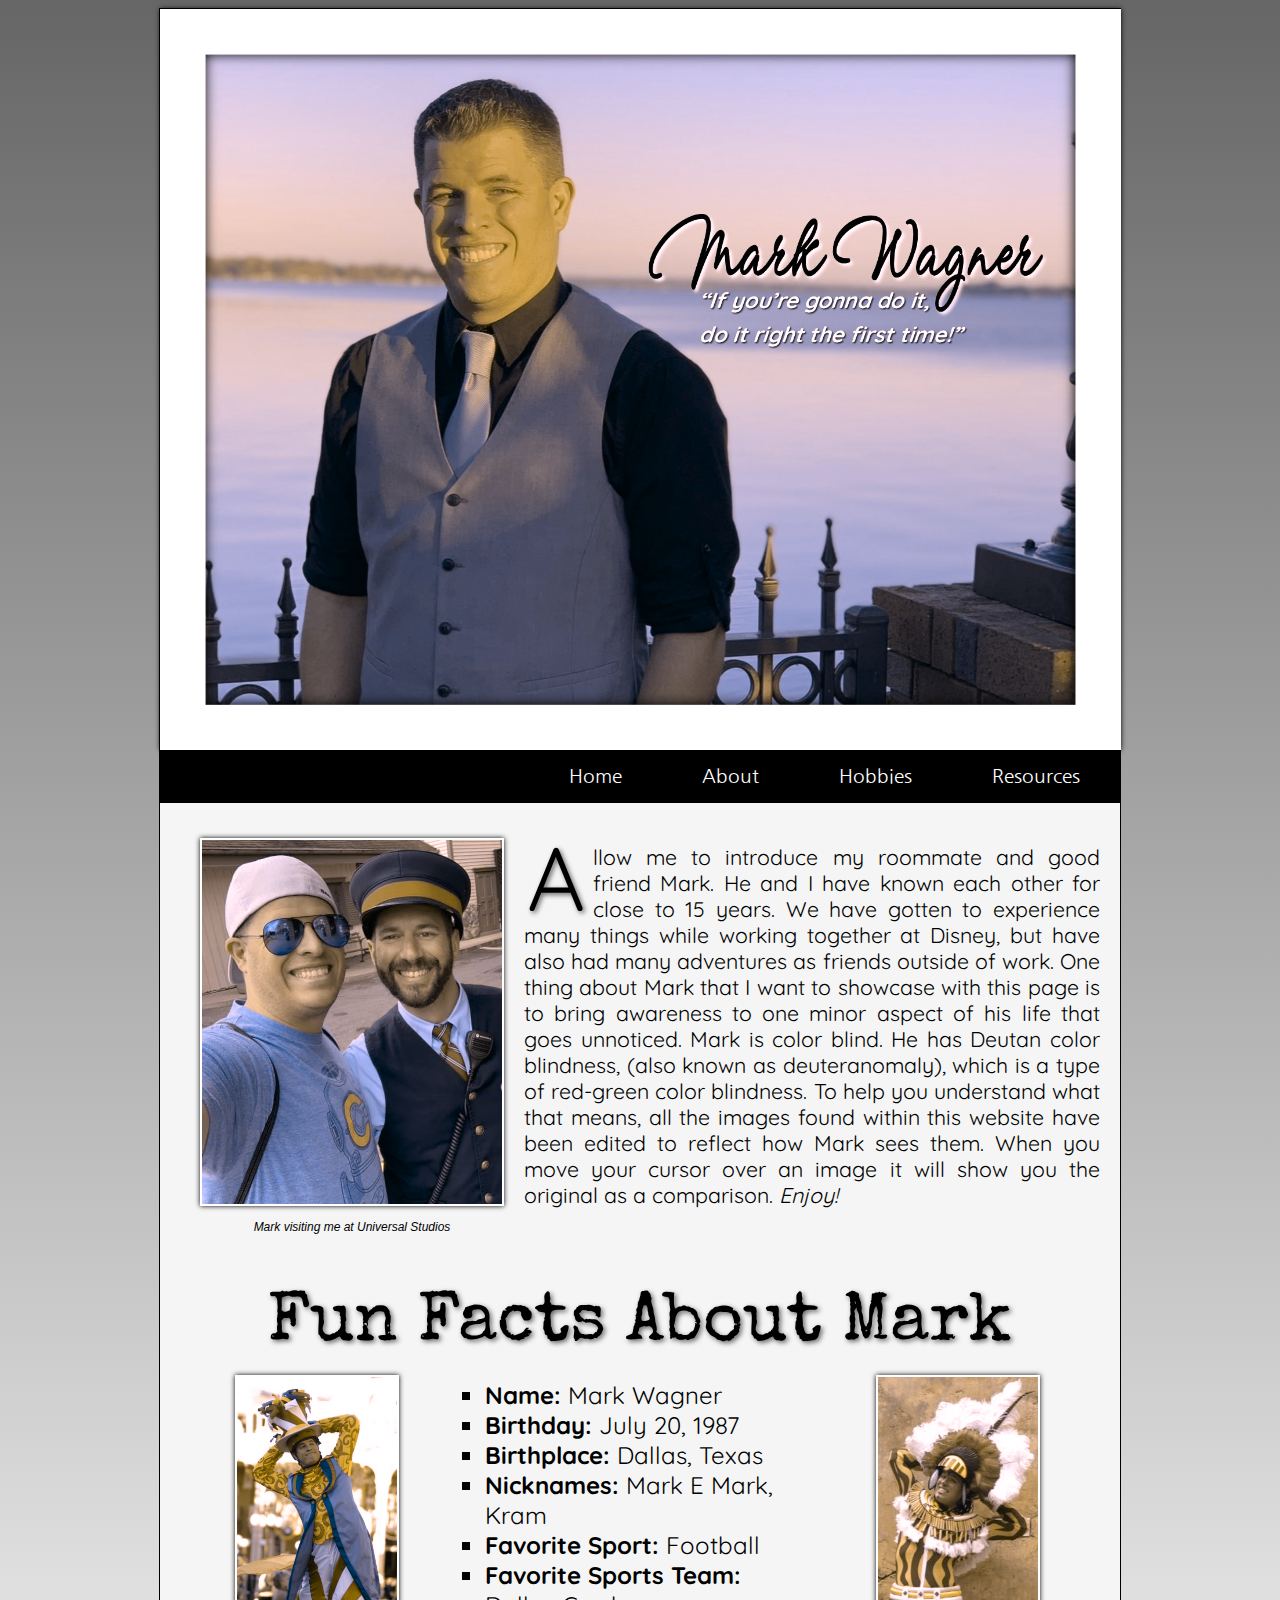
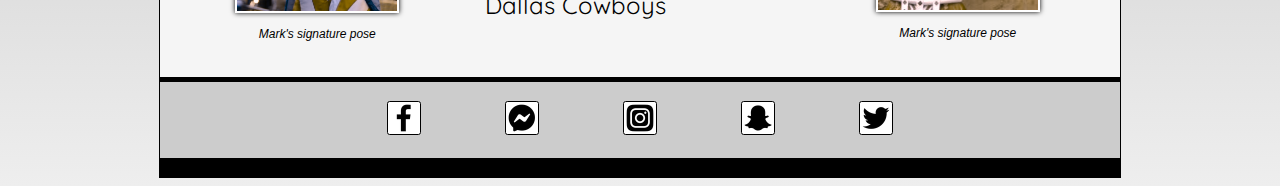
<file: index.html>
<!-- pj ellis - bioSite Landing Page - csd 340 - html code -->
<!DOCTYPE html>
<html lang="en">
    <head>
        <title>CSD-340: Module 12 - bioSite for Mark Wagner</title>

        <!-- Link to css file -->
        <link href="bioSite_CSS.css" type="text/css" rel="stylesheet" >

        <!-- link to google font kit -->
        <link rel="preconnect" href="https://fonts.googleapis.com">
        <link rel="preconnect" href="https://fonts.gstatic.com" crossorigin>
        <link href="https://fonts.googleapis.com/css2?family=Nanum+Gothic&family=Quicksand&family=Rock+Salt&family=Special+Elite&family=Style+Script&display=swap" rel="stylesheet">
        
        <meta name="viewport" content="width=device-width, initial-scale=1">

    </head>
    <body>
        <div class="main_photo">
            <div class="cbchange">
                <img src="images/mark043b.jpg" alt="Mark's Profile Picture" width="957px" height="737px">
                <img src="images/mark043.jpg" alt="Mark's Profile Picture" class="img-reg" width="957px" height="737px">
            </div>
        </div>        
        <div class="wrapper">                                             
            <div class="navbar">
                <a href="resources.html">Resources</a>
                <a href="hobbies.html">Hobbies</a>
                <a href="about.html">About</a>
                <a href="index.html">Home</a>
            </div>
            <div class="content">
                <figure class="left">
                    <div class="cbchange">
                        <img src="images/mark022b.jpg" alt="Mark with BF PJ" width="300" height="auto">
                        <img src="images/mark022.jpg" alt="Mark with BF PJ" class="img-reg" width="300" height="auto">
                        <figcaption>Mark visiting me at Universal Studios</figcaption>
                    </div>
                </figure>
                <p><span class="firstcharacter">A</span>llow me to introduce my roommate and good friend Mark.  
                He and I have known each other for close to 15 years.  We have gotten to experience many things while working together at Disney, but have also had many adventures as 
                friends outside of work.  One thing about Mark that I want to showcase with this page is to bring awareness to one minor aspect of his life that goes unnoticed.  Mark is 
                color blind.  He has Deutan color blindness, (also known as deuteranomaly), which is a type of red-green color blindness.  To help you understand what that means, all the 
                images found within this website have been edited to reflect how Mark sees them.  When you move your cursor over an image it will show you the original as a comparison.  
                <em>Enjoy!</em>
                </p>
            </div>
            <div class="content">
                <h1>Fun Facts About Mark</h1>
                <div class="grid-container">
                    <div class="grid-item">
                        <figure>
                            <div class="cbchange">
                                <img src="images/mark037b.jpg" alt="Mark during MiSiCi" width="160" height="auto">
                                <img src="images/mark037.jpeg" alt="Mark during MiSiCi" class="img-reg" width="160" height="auto">
                                <figcaption>Mark's signature pose</figcaption>
                            </div>
                        </figure>
                    </div>
                    <div class="grid-item">
                        <ul>
                            <li><b>Name:</b> Mark Wagner</li>
                            <li><b>Birthday:</b> July 20, 1987</li>                            
                            <li><b>Birthplace:</b> Dallas, Texas</li>
                            <li><b>Nicknames:</b> Mark E Mark, Kram</li>
                            <li><b>Favorite Sport:</b> Football</li>
                            <li><b>Favorite Sports Team:</b> Dallas Cowboys</li>
                        </ul>
                    </div>
                    <div class="grid-item">
                        <figure>
                            <div class="cbchange">
                                <img src="images/mark034b.jpg" alt="Mark at Festival of the Lion King" width="160" height="auto">
                                <img src="images/mark034.jpg" alt="Mark at Festival of the Lion King" class="img-reg" width="160" height="auto">
                                <figcaption>Mark's signature pose</figcaption>
                            </div>
                        </figure>
                    </div>                
                </div> 
            </div>
        </div>
        <footer>
            <div class="socials">
                <a href="https://www.facebook.com" target="_blank"><img src="images/linkfacebook.png" alt="Facebook" class="soclink"></a>
                <a href="https://www.facebook.com" target="_blank"><img src="images/linkfacebook-messenger.png" alt="Facebook Messenger" class="soclink"></a>
                <a href="https://www.instagram.com" target="_blank"><img src="images/linkinstagram.png" alt="Instagram" class="soclink"></a>
                <a href="https://www.snapchat.com" target="_blank"><img src="images/linksnapchat.png" alt="Snapchat" class="soclink"></a>
                <a href="https://www.twitter.com" target="_blank"><img src="images/linktwitter.png" alt="Twitter" class="soclink"></a>
            </div>
        </footer>
    </body>
</html>
</file>
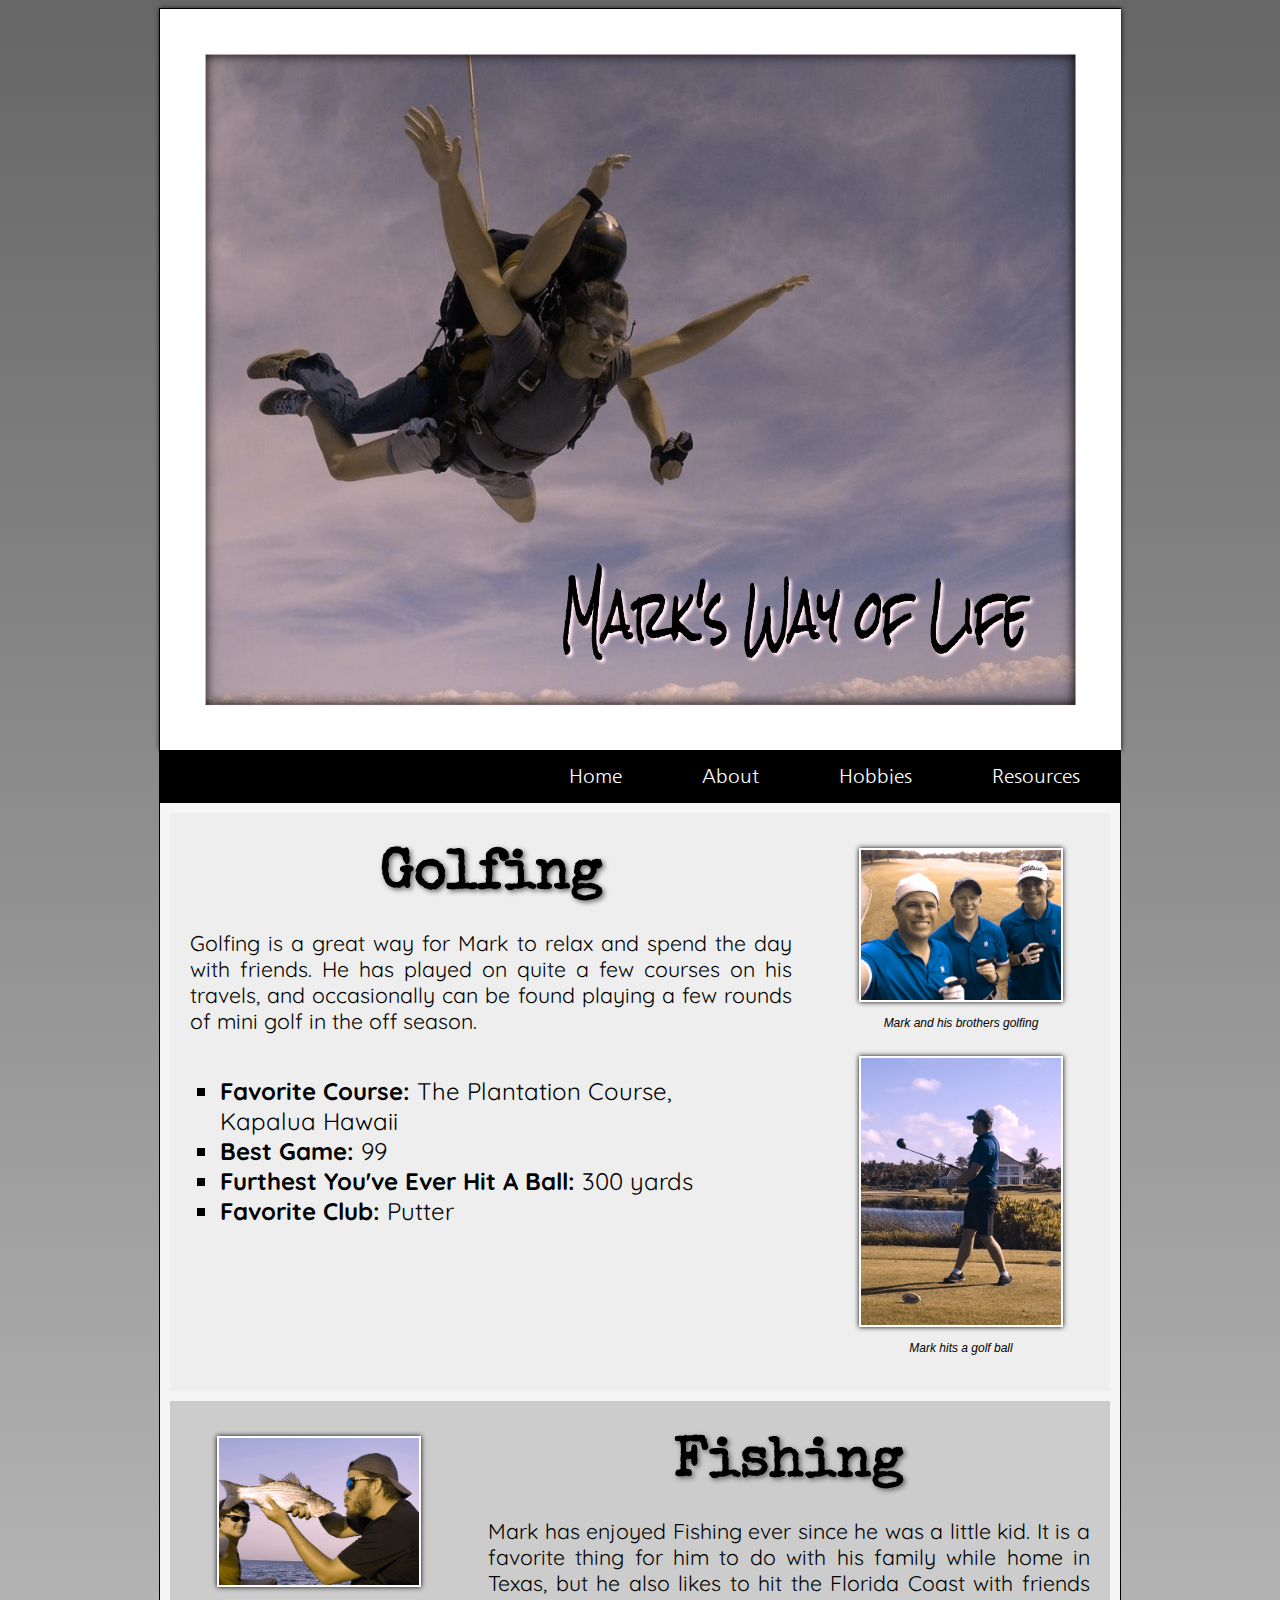
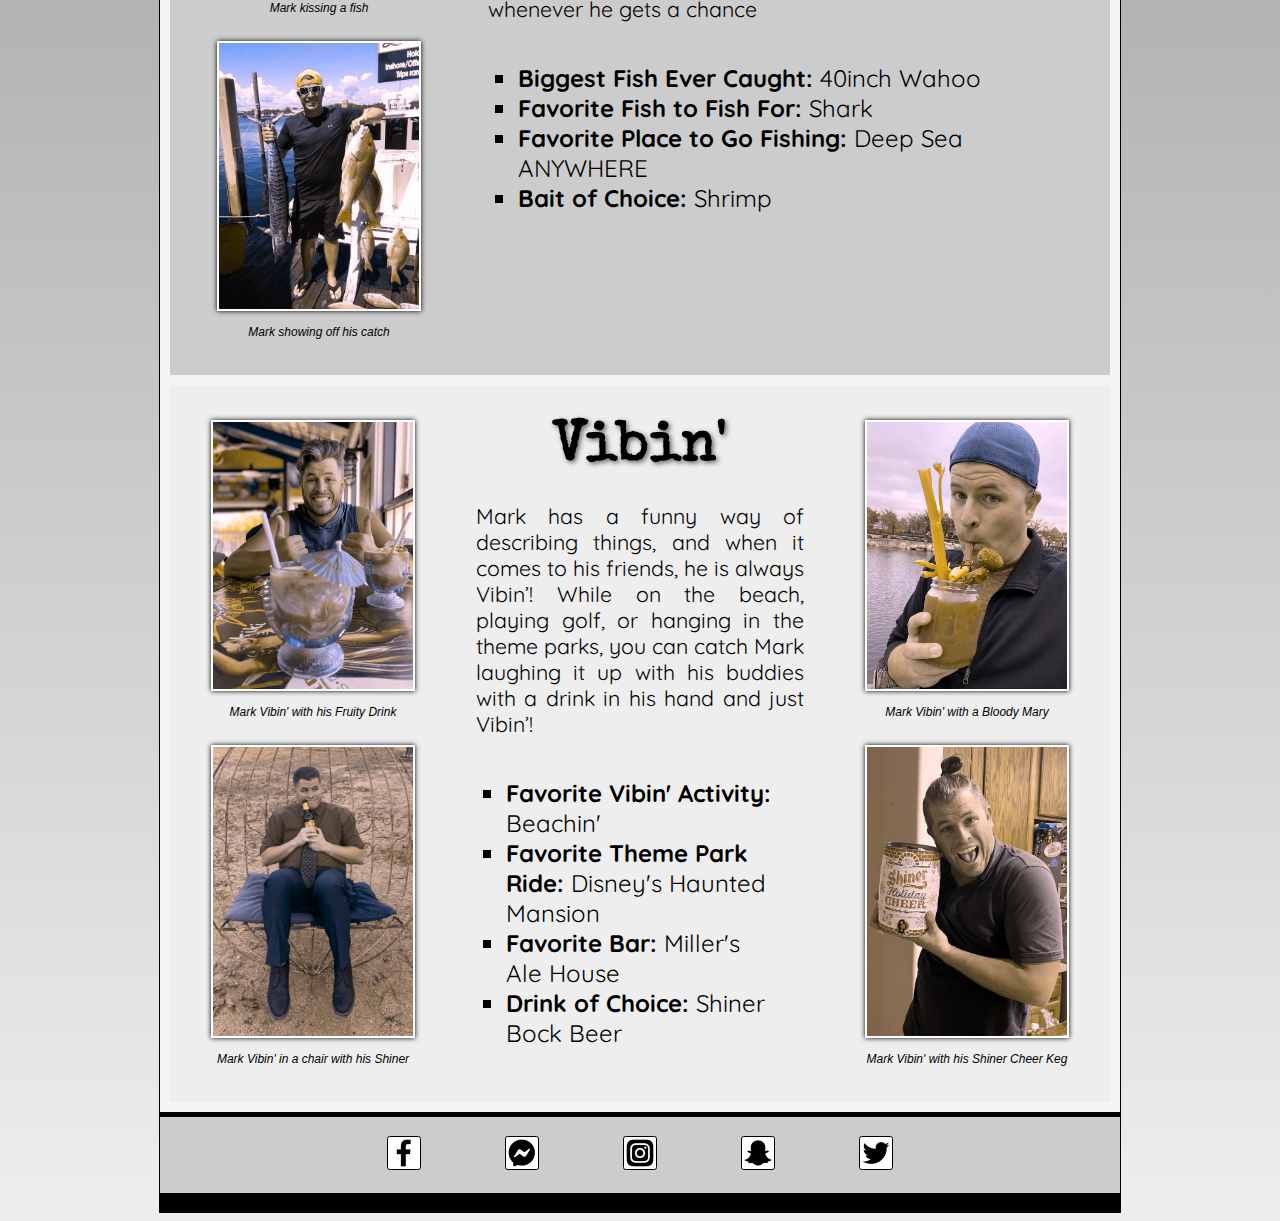
<file: hobbies.html>
<!-- pj ellis - bioSite Hobbies Page - csd 340 - html code -->
<!DOCTYPE html>
<html lang="en">
    <head>
        <title>CSD-340: Module 12 - bioSite for Mark Wagner</title>

        <!-- Link to css file -->
        <link href="bioSite_CSS.css" type="text/css" rel="stylesheet" >

        <!-- link to google font kit -->
        <link rel="preconnect" href="https://fonts.googleapis.com">
        <link rel="preconnect" href="https://fonts.gstatic.com" crossorigin>
        <link href="https://fonts.googleapis.com/css2?family=Nanum+Gothic&family=Quicksand&family=Rock+Salt&family=Special+Elite&family=Style+Script&display=swap" rel="stylesheet">
        
        <meta name="viewport" content="width=device-width, initial-scale=1">
    </head>
    <body>
        <div class="main_photo">
            <div class="cbchange">
                <img src="images/mark045b.jpg" alt="Mark skydiving" width="957px" height="737px">
                <img src="images/mark045.jpg" alt="Mark skydiving" class="img-reg" width="957px" height="737px">
            </div>
        </div>
        <div class="wrapper">
            <div class="navbar">
                <a href="resources.html">Resources</a>
                <a href="hobbies.html">Hobbies</a>
                <a href="about.html">About</a>
                <a href="index.html">Home</a>
            </div>            
            <div class="hobbies">
                <div id="golf_left">
                    <h2>Golfing</h2>
                    <p>Golfing is a great way for Mark to relax and spend the day with friends.  He has played on quite a 
                    few courses on his travels, and occasionally can be found playing a few rounds of mini golf in the 
                    off season.</p>
                    <ul>
                        <li><b>Favorite Course:</b> The Plantation Course, Kapalua Hawaii</li>
                        <li><b>Best Game:</b> 99</li>
                        <li><b>Furthest You've Ever Hit A Ball:</b> 300 yards</li>
                        <li><b>Favorite Club:</b> Putter</li>
                    </ul>
                </div>
                <div id="golf_right">
                    <figure>
                        <div class="cbchange">
                            <img src="images/mark028b.jpg" alt="Mark golfding with family" width="200" height="auto">
                            <img src="images/mark028.jpg" alt="Mark golfding with family" class="img-reg" width="200" height="auto">
                            <figcaption>Mark and his brothers golfing</figcaption>
                        </div>
                    </figure>
                    <figure>
                        <div class="cbchange">
                            <img src="images/mark040b.jpg" alt="Mark golfing" width="200" height="auto">
                            <img src="images/mark040.jpeg" alt="Mark golfing" class="img-reg" width="200" height="auto">
                            <figcaption>Mark hits a golf ball</figcaption>
                        </div>
                    </figure>
                </div>
            </div>
            <div class="hobbies">
                <div id="fish_left">
                    <figure>
                        <div class="cbchange">
                            <img src="images/mark024b.jpg" alt="Mark kissing a fish" width="200" height="auto">
                            <img src="images/mark024.jpg" alt="Mark kissing a fish" class="img-reg" width="200" height="auto">
                            <figcaption>Mark kissing a fish</figcaption>
                        </div>
                    </figure>
                    <figure>
                        <div class="cbchange">
                            <img src="images/mark031b.jpg" alt="Mark with his catch of the day" width="200" height="auto">
                            <img src="images/mark031.jpg" alt="Mark with his catch of the day" class="img-reg" width="200" height="auto">
                            <figcaption>Mark showing off his catch</figcaption>
                        </div>
                    </figure>                    
                </div>
                <div id="fish_right">
                    <h2>Fishing</h2>
                    <p>Mark has enjoyed Fishing ever since he was a little kid.  It is a favorite thing for him to do with 
                    his family while home in Texas, but he also likes to hit the Florida Coast with friends whenever he gets 
                    a chance</p>
                    <ul>
                        <li><b>Biggest Fish Ever Caught:</b> 40inch Wahoo</li>
                        <li><b>Favorite Fish to Fish For:</b> Shark</li>
                        <li><b>Favorite Place to Go Fishing:</b> Deep Sea ANYWHERE</li>
                        <li><b>Bait of Choice:</b> Shrimp</li>
                    </ul>
                </div>
            </div>
            <div class="hobbies">
                <div id="vibin_left">
                    <figure>
                        <div class="cbchange">
                            <img src="images/mark013b.jpg" alt="Mark with a fruity drink" width="200" height="auto">
                            <img src="images/mark013.jpg" alt="Mark with a fruity drink" class="img-reg" width="200" height="auto">
                            <figcaption>Mark Vibin' with his Fruity Drink</figcaption>
                        </div>
                    </figure>
                    <figure>
                        <div class="cbchange">
                            <img src="images/mark025b.jpg" alt="Mark in a chair with his Shiner" width="200" height="auto">
                            <img src="images/mark025.jpg" alt="Mark in a chair with his Shiner" class="img-reg" width="200" height="auto">
                            <figcaption>Mark Vibin' in a chair with his Shiner</figcaption>
                        </div>
                    </figure>                                    
                </div>
                <div id="vibin_center">
                    <h2>Vibin'</h2>
                    <p>Mark has a funny way of describing things, and when it comes to his friends, he is always Vibin’!  
                    While on the beach, playing golf, or hanging in the theme parks, you can catch Mark laughing it up 
                    with his buddies with a drink in his hand and just Vibin’!</p>
                    <ul>
                        <li><b>Favorite Vibin' Activity:</b> Beachin'</li>
                        <li><b>Favorite Theme Park Ride:</b> Disney's Haunted Mansion</li>
                        <li><b>Favorite Bar:</b> Miller's Ale House</li>
                        <li><b>Drink of Choice:</b> Shiner Bock Beer</li>
                    </ul>                   
                </div>
                <div id="vibin_right">
                    <figure>
                        <div class="cbchange">
                            <img src="images/mark004b.jpg" alt="Mark with a Bloody Mary" width="200" height="auto">
                            <img src="images/mark004.jpg" alt="Mark with a Bloody Mary" class="img-reg" width="200" height="auto">
                            <figcaption>Mark Vibin' with a Bloody Mary</figcaption>
                        </div>
                    </figure>
                    <figure>
                        <div class="cbchange">
                            <img src="images/mark011b.jpg" alt="Mark with his Shiner Cheer Keg" width="200" height="auto">
                            <img src="images/mark011.jpg" alt="Mark with his Shiner Cheer Keg" class="img-reg" width="200" height="auto">
                            <figcaption>Mark Vibin' with his Shiner Cheer Keg</figcaption>
                        </div>
                    </figure>                    
                </div>                
            </div>            
        </div>
        <footer>
            <div class="socials">
                <a href="https://www.facebook.com" target="_blank"><img src="images/linkfacebook.png" alt="Facebook" class="soclink"></a>
                <a href="https://www.facebook.com" target="_blank"><img src="images/linkfacebook-messenger.png" alt="Facebook Messenger" class="soclink"></a>
                <a href="https://www.instagram.com" target="_blank"><img src="images/linkinstagram.png" alt="Instagram" class="soclink"></a>
                <a href="https://www.snapchat.com" target="_blank"><img src="images/linksnapchat.png" alt="Snapchat" class="soclink"></a>
                <a href="https://www.twitter.com" target="_blank"><img src="images/linktwitter.png" alt="Twitter" class="soclink"></a>
            </div>
        </footer>
    </body>
</html>
</file>
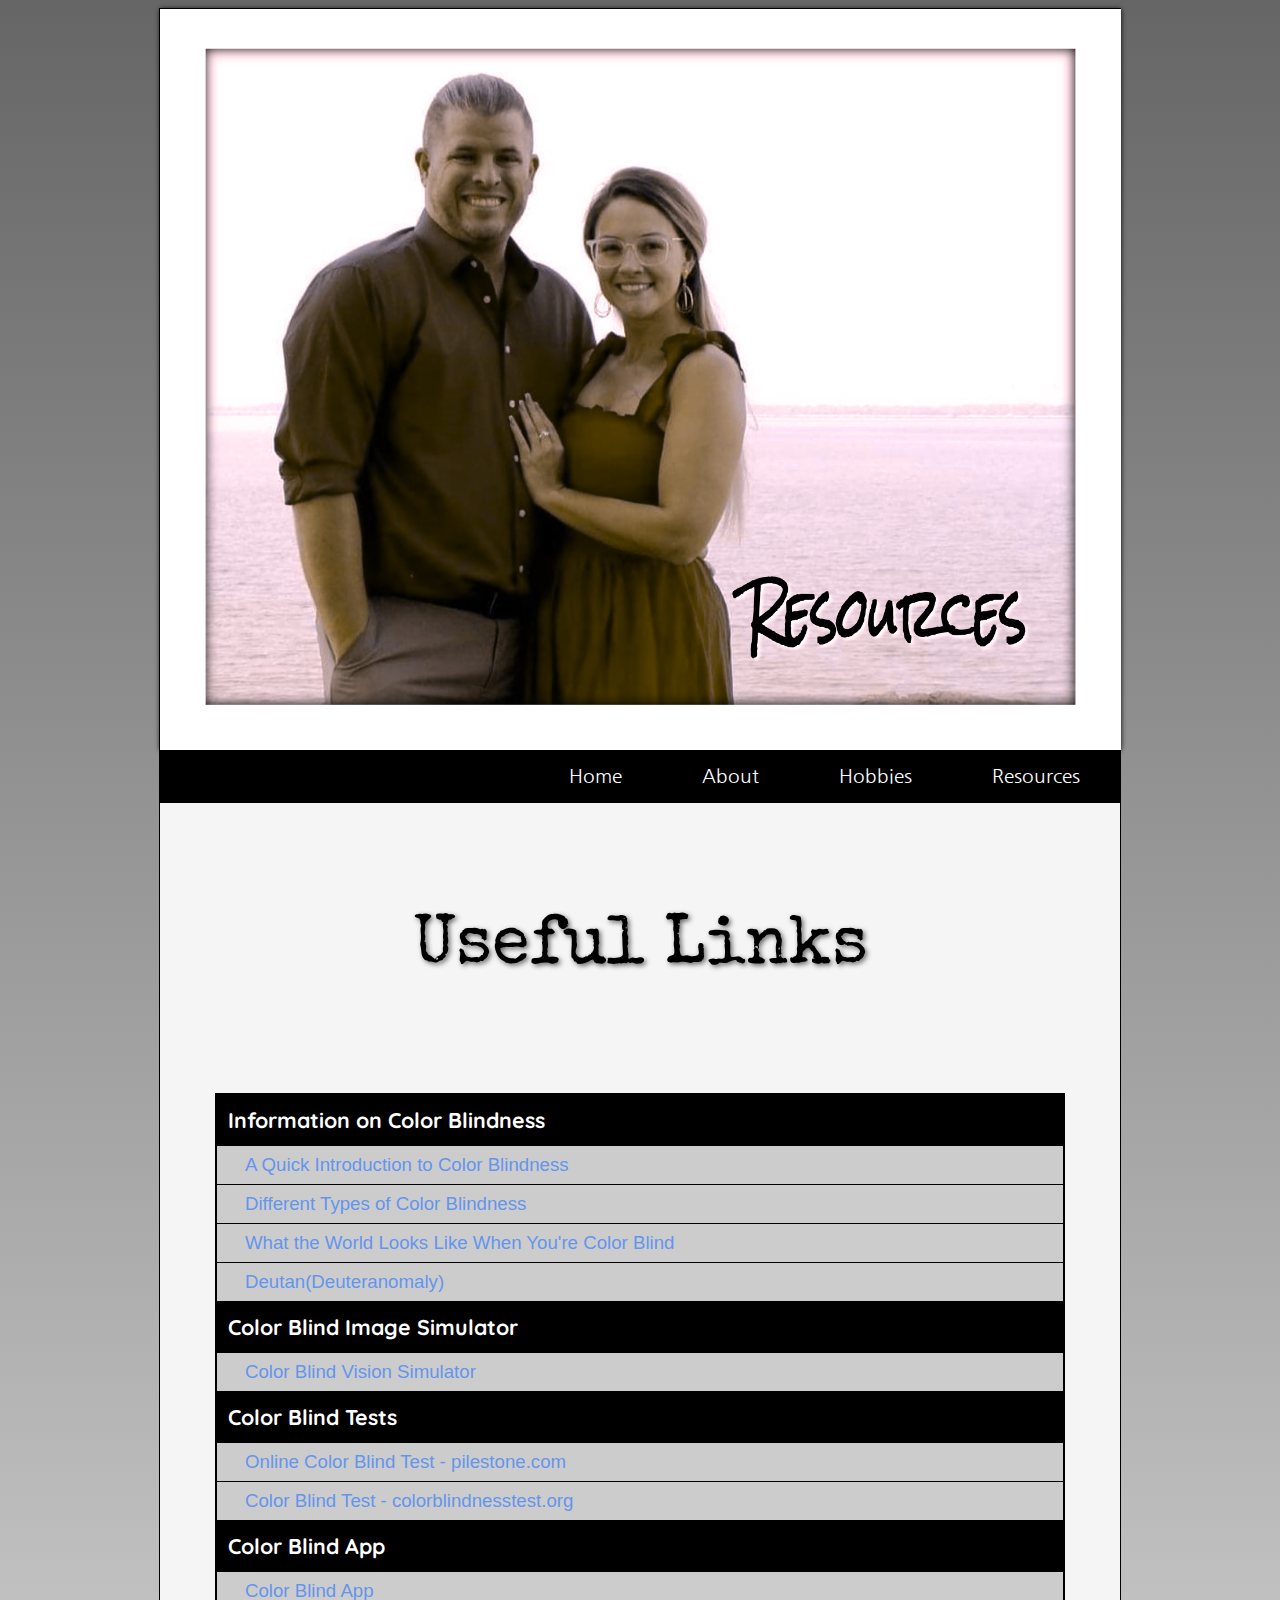
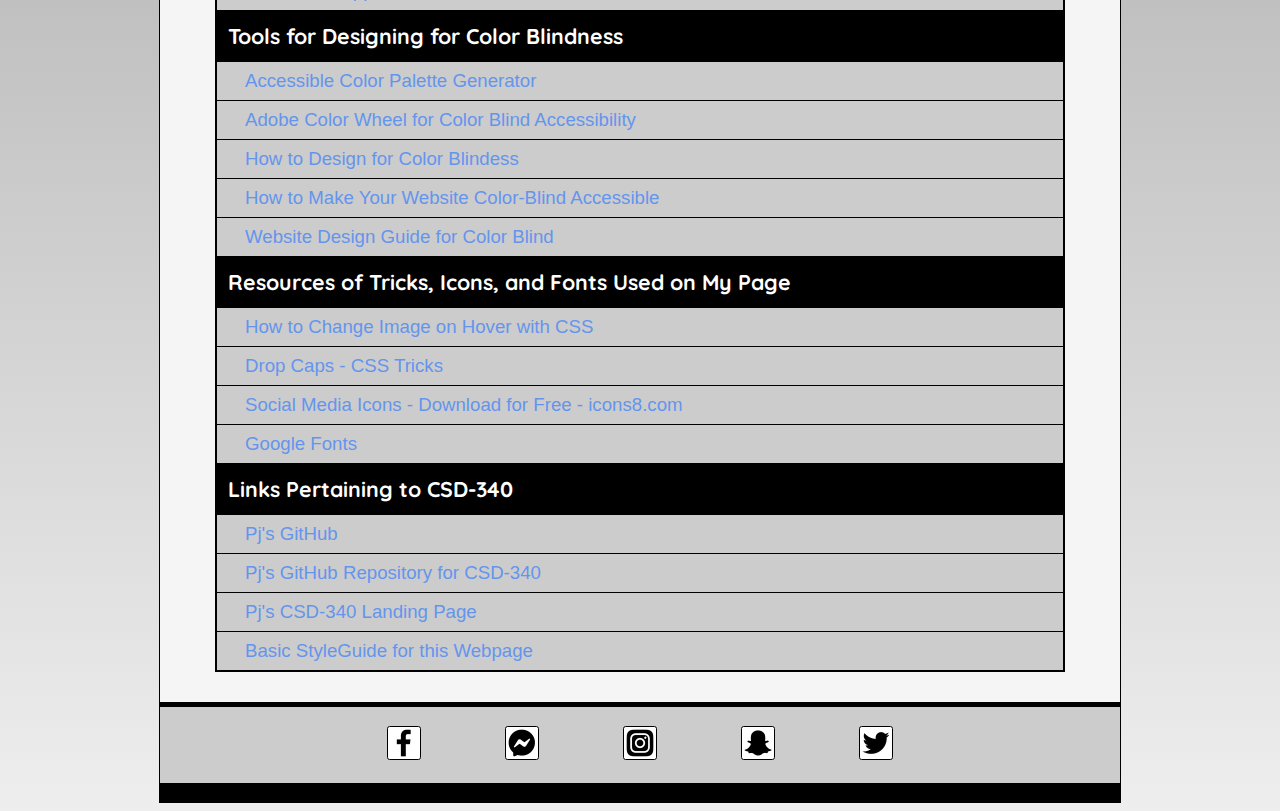
<file: resources.html>
<!-- pj ellis - bioSite Resource Page - csd 340 - html code -->
<!DOCTYPE html>
<html lang="en">
    <head>
        <title>CSD-340: Module 12 - bioSite for Mark Wagner</title>

        <!-- Link to css file -->
        <link href="bioSite_CSS.css" type="text/css" rel="stylesheet" >

        <!-- link to google font kit -->
        <link rel="preconnect" href="https://fonts.googleapis.com">
        <link rel="preconnect" href="https://fonts.gstatic.com" crossorigin>
        <link href="https://fonts.googleapis.com/css2?family=Nanum+Gothic&family=Quicksand&family=Rock+Salt&family=Special+Elite&family=Style+Script&display=swap" rel="stylesheet">
        
        <meta name="viewport" content="width=device-width, initial-scale=1">
    </head>
    <body>
        <div class="main_photo">
            <div class="cbchange">
                <img src="images/mark046b.jpg" alt="Mark and Courtey" width="957px" height="737px">
                <img src="images/mark046.jpg" alt="Mark and Courtney" class="img-reg" width="957px" height="737px">
            </div>
        </div>
        <div class="wrapper">
            <div class="navbar">
                <a href="resources.html">Resources</a>
                <a href="hobbies.html">Hobbies</a>
                <a href="about.html">About</a>
                <a href="index.html">Home</a>
            </div>
            <div class="resources">
                <h1>Useful Links</h1>
            </div>
            <table>                
                <tr>
                    <th>Information on Color Blindness</th>
                </tr>
                <tr>
                    <td><a href="https://wearecolorblind.com/articles/a-quick-introduction-to-color-blindness/" target="_blank">A Quick Introduction to Color Blindness</a></td>
                </tr>
                <tr>
                    <td><a href="https://pilestone.com/blogs/news/different-types-of-color-blindness" target="_blank">Different Types of Color Blindness</a></td>
                </tr>
                <tr>
                    <td><a href="https://www.insider.com/what-it-looks-like-to-be-color-blind-2018-1#[base64]" target="_blank">What the World Looks Like When You're Color Blind</a></td>
                </tr>
                <tr>
                    <td><a href="https://enchroma.com/pages/deutan" target="_blank">Deutan(Deuteranomaly)</a></td>
                </tr>
                <tr>
                    <th>Color Blind Image Simulator</th>
                </tr>
                <tr>
                    <td><a href="https://pilestone.com/pages/color-blindness-simulator-1" target="_blank">Color Blind Vision Simulator</a></td>
                </tr>
                <tr>
                    <th>Color Blind Tests</th>
                </tr>
                <tr>
                    <td><a href="https://pilestone.com/pages/color-blind-test" target="_blank">Online Color Blind Test - pilestone.com</a></td>
                </tr>
                <tr>
                    <td><a href="https://www.colorblindnesstest.org/" target="_blank">Color Blind Test - colorblindnesstest.org</a></td>
                </tr>
                <tr>
                    <th>Color Blind App</th>
                </tr>
                <tr>
                    <td><a href="https://colorblindpal.com/" target="_blank">Color Blind App</a></td>
                </tr>
                <tr>
                    <th>Tools for Designing for Color Blindness</th>
                </tr>
                <tr>
                    <td><a href="https://venngage.com/tools/accessible-color-palette-generator" target="_blank">Accessible Color Palette Generator</a></td>
                </tr>                    
                <tr>
                    <td><a href="https://color.adobe.com/create/color-accessibility" target="_blank">Adobe Color Wheel for Color Blind Accessibility</a></td>
                </tr>
                <tr>
                    <td><a href="https://www.getfeedback.com/resources/ux/how-to-design-for-color-blindness/" target="_blank">How to Design for Color Blindess</a></td>
                </tr>
                <tr>
                    <td><a href="https://equalizedigital.com/website-accessibility-color-blind/" target="_blank">How to Make Your Website Color-Blind Accessible</a></td>
                </tr>
                <tr>
                    <td><a href="https://www.designmantic.com/community/website-design-guide-color-blind.php" target="_blank">Website Design Guide for Color Blind</a></td>
                </tr>
                <tr>
                    <th>Resources of Tricks, Icons, and Fonts Used on My Page</th>
                </tr>
                <tr>
                    <td><a href="https://www.tutorialrepublic.com/faq/how-to-change-image-on-hover-with-css.php" target="_blank">How to Change Image on Hover with CSS</a></td>
                </tr>
                <tr>
                    <td><a href="https://css-tricks.com/snippets/css/drop-caps/" target="_blank">Drop Caps - CSS Tricks</a></td>
                </tr>
                <tr>
                    <td><a href="https://icons8.com/icons/set/social-media" target="_blank">Social Media Icons - Download for Free - icons8.com</a></td>
                </tr>
                <tr>
                    <td><a href="https://fonts.google.com" target="_blank">Google Fonts</a></td>
                </tr>
                <tr>
                    <th>Links Pertaining to CSD-340</th>
                </tr>
                <tr>
                    <td><a href="https://github.com/sparty916" target="_blank">Pj's GitHub</a></td>
                </tr>
                <tr>
                    <td><a href="https://github.com/sparty916/csd-340" target="_blank">Pj's GitHub Repository for CSD-340</a></td>
                </tr>
                <tr>
                    <td><a href="https://sparty916.github.io/csd-340/" target="_blank">Pj's CSD-340 Landing Page</a></td>
                </tr>
                <tr>
                    <td><a href="styleguide.html">Basic StyleGuide for this Webpage</a></td>
                </tr>
            </table>                            
        </div>
        <footer>
            <div class="socials">
                <a href="https://www.facebook.com" target="_blank"><img src="images/linkfacebook.png" alt="Facebook" class="soclink"></a>
                <a href="https://www.facebook.com" target="_blank"><img src="images/linkfacebook-messenger.png" alt="Facebook Messenger" class="soclink"></a>
                <a href="https://www.instagram.com" target="_blank"><img src="images/linkinstagram.png" alt="Instagram" class="soclink"></a>
                <a href="https://www.snapchat.com" target="_blank"><img src="images/linksnapchat.png" alt="Snapchat" class="soclink"></a>
                <a href="https://www.twitter.com" target="_blank"><img src="images/linktwitter.png" alt="Twitter" class="soclink"></a>
            </div>
        </footer>
    </body>
</html>
</file>
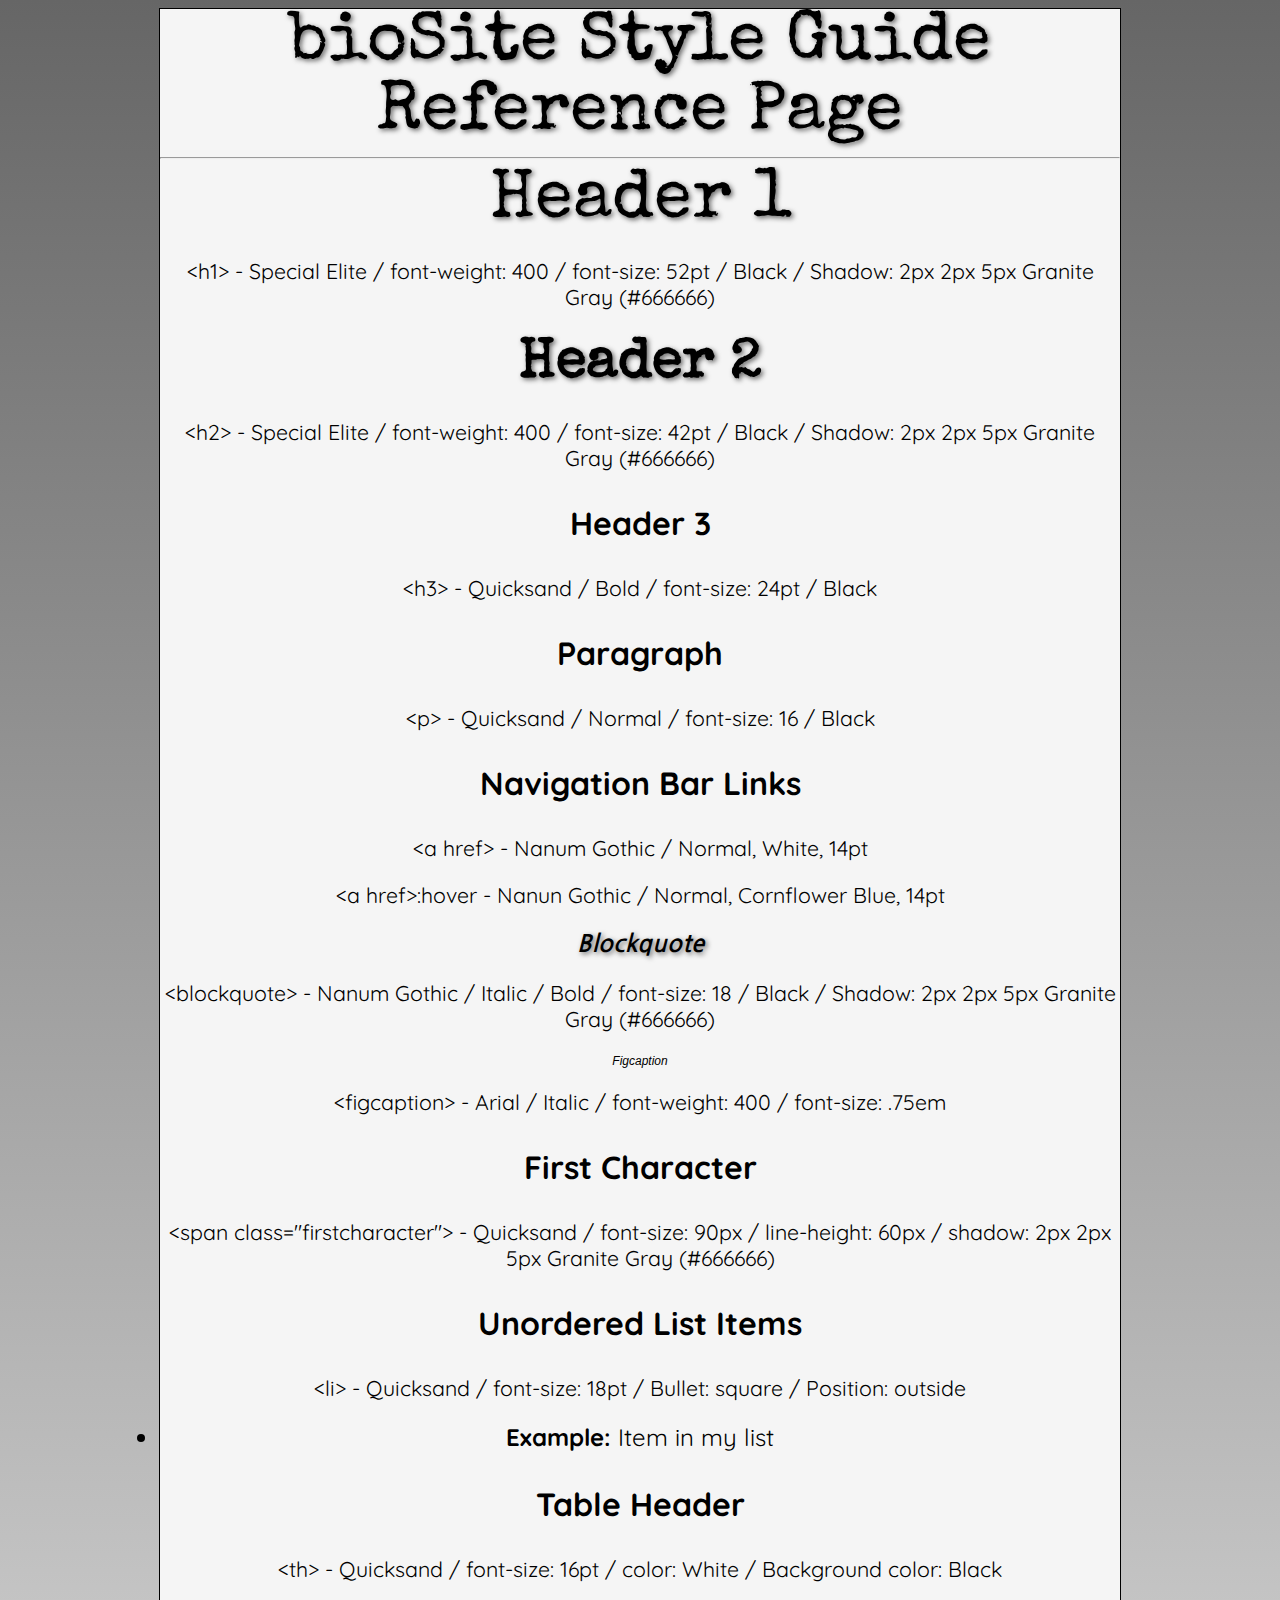
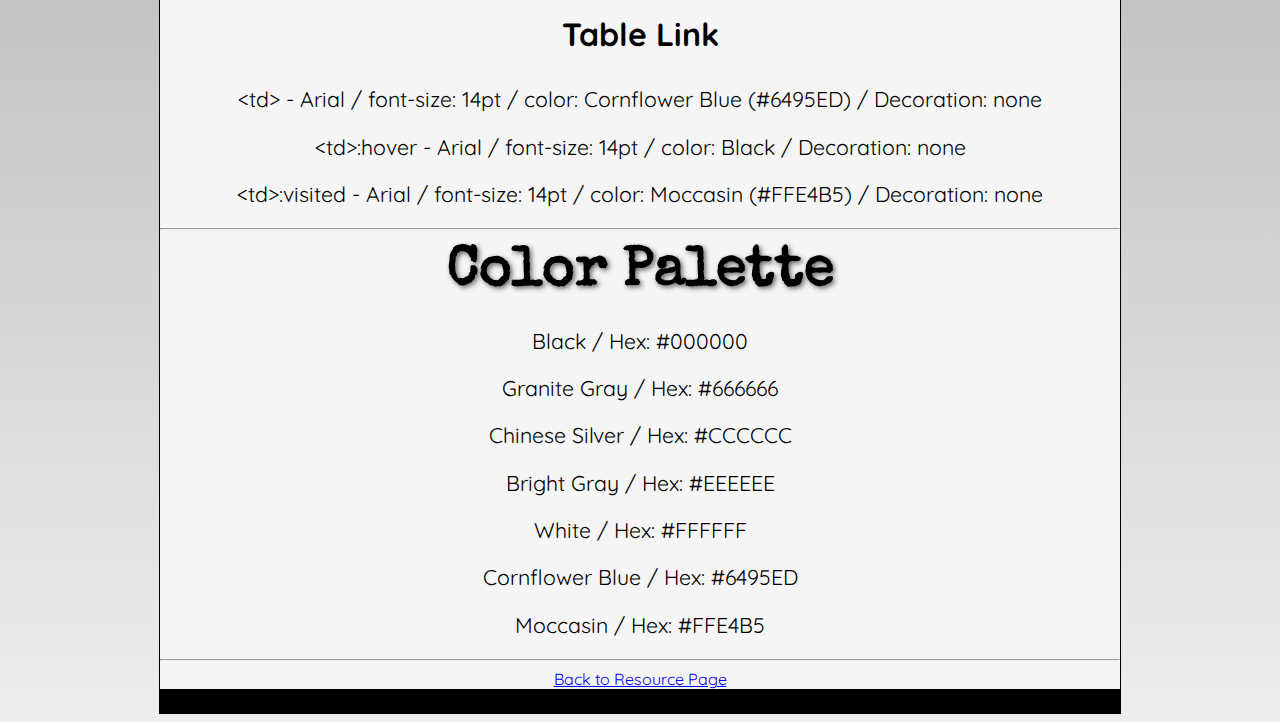
<file: styleguide.html>
<!-- pj ellis - bioSite Style Guide Page - csd 340 - html code -->
<!DOCTYPE html>
<html lang="en">
    <head>
        <title>CSD-340: Module 12 - bioSite for Mark Wagner</title>

        <!-- Link to css file -->
        <link href="bioSite_CSS.css" type="text/css" rel="stylesheet" >

        <!-- link to google font kit -->
        <link rel="preconnect" href="https://fonts.googleapis.com">
        <link rel="preconnect" href="https://fonts.gstatic.com" crossorigin>
        <link href="https://fonts.googleapis.com/css2?family=Nanum+Gothic&family=Quicksand&family=Rock+Salt&family=Special+Elite&family=Style+Script&display=swap" rel="stylesheet">
        
        <meta name="viewport" content="width=device-width, initial-scale=1">
    </head>
    <body>
        <div class="styleguide">
            <h1>bioSite Style Guide Reference Page</h1>
            <hr/>
            <h1>Header 1</h1>
            <p>&lt;h1&gt; - Special Elite / font-weight: 400 / font-size: 52pt / Black / Shadow: 2px 2px 5px Granite Gray (#666666)</p>
            <h2>Header 2</h2>
            <p>&lt;h2&gt; - Special Elite / font-weight: 400 / font-size: 42pt / Black / Shadow: 2px 2px 5px Granite Gray (#666666)</p>
            <h3>Header 3</h3>
            <p>&lt;h3&gt; - Quicksand / Bold / font-size: 24pt / Black</p>
            <h3>Paragraph</h3>
            <p>&lt;p&gt; - Quicksand / Normal / font-size: 16 / Black</p>
            <h3>Navigation Bar Links</h3>
            <p>&lt;a href&gt; - Nanum Gothic / Normal, White, 14pt</p>
            <p>&lt;a href&gt;:hover - Nanun Gothic / Normal, Cornflower Blue, 14pt</p>
            <blockquote>Blockquote</blockquote>
            <p>&lt;blockquote&gt; - Nanum Gothic / Italic / Bold / font-size: 18 / Black / Shadow: 2px 2px 5px Granite Gray (#666666)</p>
            <figcaption>Figcaption</figcaption>
            <p>&lt;figcaption&gt; - Arial / Italic / font-weight: 400 / font-size: .75em</p>
            <h3>First Character</h3>
            <p>&lt;span class="firstcharacter"&gt; - Quicksand / font-size: 90px / line-height: 60px / shadow: 2px 2px 5px Granite Gray (#666666)</p>
            <h3>Unordered List Items</h3>
            <p>&lt;li&gt; - Quicksand / font-size: 18pt / Bullet: square / Position: outside</p>
            <li><b>Example:</b> Item in my list</li>
            <h3>Table Header</h3>
            <p>&lt;th&gt; - Quicksand / font-size: 16pt / color: White / Background color: Black</p>
            <h3>Table Link</h3>
            <p>&lt;td&gt; - Arial / font-size: 14pt / color: Cornflower Blue (#6495ED) / Decoration: none</p>
            <p>&lt;td&gt;:hover - Arial / font-size: 14pt / color: Black / Decoration: none</p>
            <p>&lt;td&gt;:visited - Arial / font-size: 14pt / color: Moccasin (#FFE4B5) / Decoration: none</p>
            <hr/>
            <h2>Color Palette</h2>
            <p>Black / Hex: #000000</p>
            <p>Granite Gray / Hex: #666666</p>
            <p>Chinese Silver / Hex: #CCCCCC</p>
            <p>Bright Gray / Hex: #EEEEEE</p>
            <p>White / Hex: #FFFFFF</p>
            <p>Cornflower Blue / Hex: #6495ED</p>
            <p>Moccasin / Hex: #FFE4B5</p>
            <hr/>
            <a href="resources.html">Back to Resource Page</a>
        </div>
        <footer>            
        </footer>
</file>
<file: bioSite_CSS.css>
/* pj ellis - bioSite CSS Styleguide - csd 340 - css code */
  
body {
    font-family: 'Quicksand', sans-serif;
    background-color: #666666;
    background-image: linear-gradient(#666666, #EEEEEE);
    box-sizing: border-box;
}

h1 {
    font-family: 'Special Elite', cursive;
    font-weight: 400;
    font-size: 52pt;
    text-align: center;
    margin: 0px auto;
    text-shadow: 2px 2px 5px #666666;
}

h2 {
    font-family: 'Special Elite', cursive;
    font-size: 42pt;
    text-align: center;
    margin: 10px auto;
    padding: 5px;
    text-shadow: 2px 2px 5px #666666;
}

h3 {
    font-family: 'Quicksand', sans-serif;
    font-weight: bold;
    font-size: 24pt;
    text-align: center;
}

p {
    font-family: 'Quicksand', sans-serif;
    font-size: 16pt;
}

.wrapper {
    width: 960px;
    margin: 0px auto;
    border: 1pt solid black;
    text-align: justify;
    background-color: whitesmoke;
}

.main_photo {
    width: 960px;
    height: 740px;
    margin: 0px auto;
    border: 1pt solid black;
}

.navbar {
    top: 0px;
    background-color: black;
    position: sticky;
    z-index: 99999;
}

.navbar a {
    font-family: 'Nanum Gothic', sans-serif;
    background-color: black;
    color: white;
    float: right;
    display: inline;
    font-size: 14pt;
    text-align: center;
    padding: 14px 40px;
    text-decoration: none;
}

.navbar a:hover {
    color: cornflowerblue;
}

.navbar:after {
    content: "";
    clear: both;
    display: table;
}

.content {
    width: 920px;
    margin: 0px auto;
    padding: 20px;
    overflow: hidden;
}

.grid-container {
    display: grid;
    grid-template-columns: 30% 40% 30%;
    width: 915px;
    justify-content: space-evenly;
}

.work_pic {
    width: 50%;
    height: auto;
    float: right;
    padding: 10px;
    margin-left: 20px;
    overflow: auto;
    display: inline;
    align-items: center;
}

.left {
    float: left;
}

.right {
    float: right;
}

.grid-container_4 {
    display: grid;
    grid-template-columns: 25% 25% 25% 25%;
    width: auto;
    justify-content: space-evenly;
}

.quotebox {
    width: 750px;
    margin: 0px auto;
    border-top: 2pt solid #666666;
    border-bottom: 2pt solid #666666;
}

blockquote {
    font-family: 'Nanum Gothic', sans-serif;
    font-style: italic;
    font-weight: bold;
    font-size: 18pt;
    color: #000000;
    text-shadow: 2px 2px 5px #666666;
}

.hobbies {
    width: 960px;
    margin: 10px 0px 0px;
    padding: 0px;
    overflow: auto;
    display: flex;
}

#golf_left {
    width: 70%;
    margin: 0px 0px 0px 10px;
    padding: 20px;
    overflow: auto;
    background-color: #EEEEEE;
}

#golf_right {
    width: 30%;
    margin: 0px 10px 0px 0px;
    padding: 20px;
    overflow: auto;
    background-color: #EEEEEE
}

#fish_left {
    width: 30%;
    margin: 0px 0px 0px 10px;
    padding: 20px;
    overflow: auto;
    background-color: #CCCCCC;
}

#fish_right {
    width: 70%;
    margin: 0px 10px 0px 0px;
    padding: 20px;
    overflow: auto;
    background-color: #CCCCCC;
}

#vibin_left {
    width: 30%;
    margin: 0px 0px 10px 10px;
    padding: 20px;
    overflow: auto;
    background-color: #EEEEEE;
}

#vibin_center {
    width: 40%;
    margin: 0px auto 10px;
    padding: 20px;
    overflow: auto;
    background-color: #EEEEEE;
}

#vibin_right {
    width: 30%;
    margin: 0px 10px 10px 0px;
    padding: 20px;
    overflow: auto;
    background-color: #EEEEEE;
}

ul {
    float: left;
    padding: 10px 20px 20px;
    margin: 10px 10px 10px;
    text-align: left;
    list-style-type: square;
    list-style-position: outside;
}

li {
    font-size: 18pt;
}

figure {
    margin: 5px 10px;    
    padding: 10px;
    text-align: center;
}

figcaption {
    font-family: Arial, Helvetica, sans-serif;
    font-style: italic;
    font-size: .75em;
    font-weight: 400;
    margin-top: 10px;
}

.firstcharacter {
    color: black;
    text-shadow: 2px 2px 5px #666666;
    float: left;
    font-family: 'Quicksand', sans-serif;
    font-size: 90px;
    line-height: 60px;
    padding-top: 4px;
    padding-right: 8px;
    padding-left: 3px;
}

.cbchange {
    position: relative;
    display: inline-block;
}

.cbchange img {
    border: 2pt solid white;
    box-shadow: 0px 0px 5px 0px #000000;
}

.cbchange .img-reg {
    display: none;
    position: absolute;
    top: 0;
    left: 0;
    z-index: 99;
}

.cbchange:hover .img-reg {
    display: inline;
}

footer {    
    width: 960px;
    height: auto;
    margin: 0px auto;
    border-top: 3pt solid black;
    border-bottom: 15pt solid black;
    border-right: 1pt solid black;
    border-left: 1pt solid black;
}

.socials {
    background-color: #CCCCCC;
    text-align: center;
    display: block;
    padding: 14px;
}

.socials a {
    padding: 5px 40px;
    position: relative;
    display: inline-block;
}

.socials img{
    width: 32px;
    height: auto;
    background-color: white;
    border: 1pt solid black;
    border-radius: 2pt;
}

.soclink:hover {
    box-shadow: 0px 0px 10px 0px cornflowerblue;
}

.resources {
    margin: 100px auto;
    padding: 10px;
}

table {
    border-collapse: collapse;
    width: 850px;
    margin: 0px auto 30px;
    border: 2pt solid black;
    background-color: #CCCCCC;
}

th {
    font-family: 'Quicksand', sans-serif;
    font-size: 16pt;
    padding-top: 12px;
    padding-bottom: 12px;
    text-align: left;
    text-indent: 10px;
    color: white;
    background-color: black;
}

td {
    border: 1px solid black;
    padding: 8px;
    font-family: Arial, Helvetica, sans-serif;
    font-size: 14pt;
    text-indent: 20px;
}

td a {
    color: cornflowerblue;
    text-decoration: none;
}

td a:visited {
    color: moccasin;
}

td a:hover {
    color: black;
}

.styleguide {
    width: 960px;
    margin: 0px auto;
    border: 1pt solid black;
    text-align: justify;
    background-color: whitesmoke;
    text-align: center;
}

/* END OF CSS */
</file>
